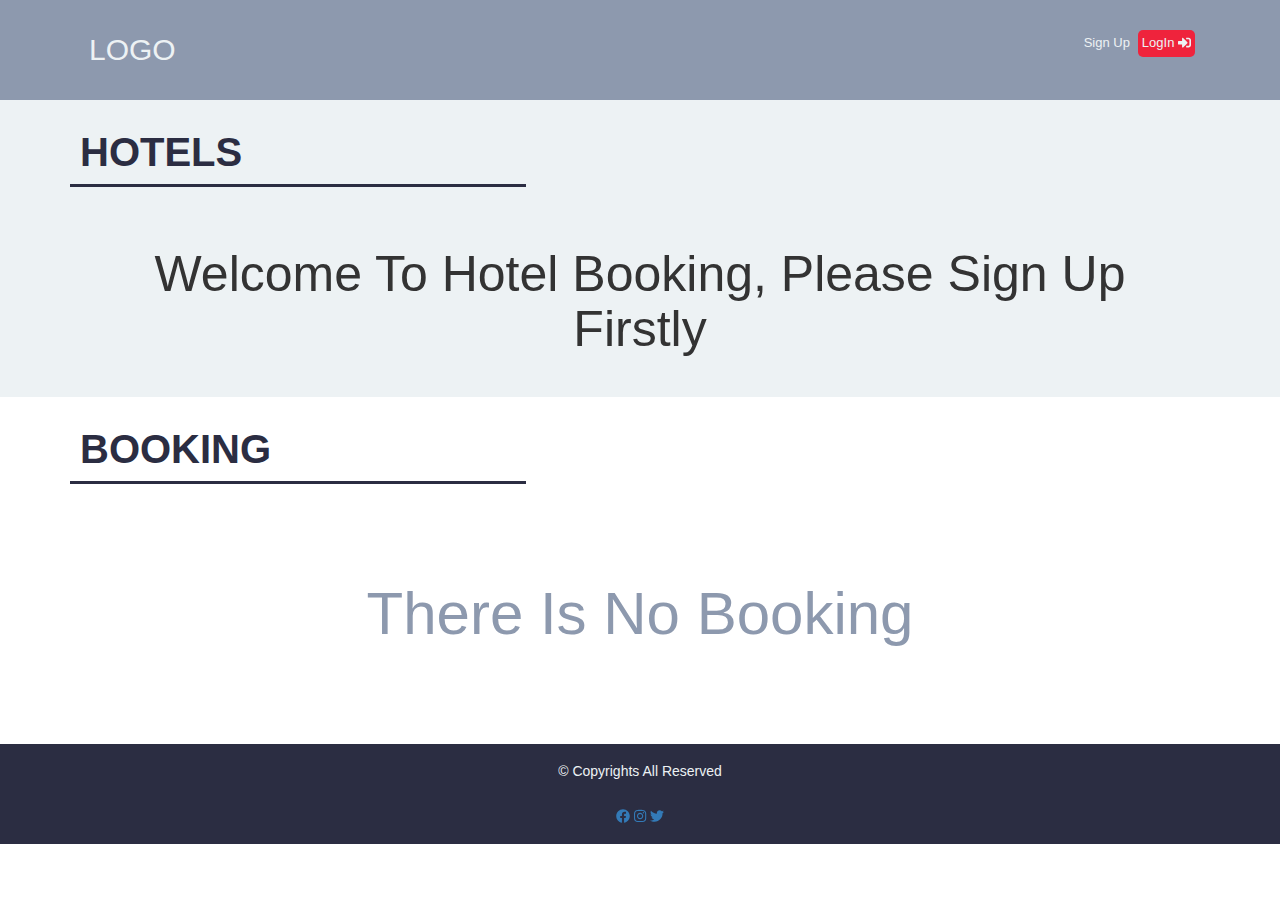
<file: index.html>
<!DOCTYPE html>
<html lang="en">
    <head>
        
        <meta charset="UTF-8">
        <meta http-equiv="X-UA-Compatible" content="IE=edge">
        <meta name="viewport" content="width=device-width, initial-scale=1.0">
        <title>Hotel Booking</title>
        <!-- css files -->
        <link rel="stylesheet" href="css/style.css">
        <link rel="stylesheet" href="css/details.css">
        <!-- css font awesome file -->
        <link rel="stylesheet" href="css/all.min.css">
        <!-- css bootstrap file -->
        <link rel="stylesheet" href="css/bootstrap.min.css">
        
    </head>
    <body>
        
        <div class="header">
        
        </div>

        <div class="hotels-main">
           
            <div class="container">
                <h2 class="title">Hotels</h2>
                <div class="hotels">
                    <div class="row">
                        
                    </div>
                        
                
                </div>
            </div>
          

        </div>

        <div class="reservation-container">

            <div class="reservation-content">
                <div class="container">
                    <h2 class="title">Booking</h2>
                    <div class="no-reservations">

                        There Is No Booking
    
                    </div>     
                      
        
        
                </div>
                
                </div>
               
            </div>

        </div>

 

     

        <div class="footer">

     
            
        </div>

        <div class="overlay-box">
            <div class="overlay-box-modal">
               
           
                
            </div>
        </div>
   

        <!-- jquery file -->
        <script src="js/jquery-1.12.4.min.js"></script>
        <!-- bootstrap file -->
        <script src="js/bootstrap.min.js"></script>
        <!-- font awesome file -->
        <script src="js/all.min.js"></script>
        
        <!-- js header file -->
        <script src="js/header.js"></script>
        <!-- js data file -->
        <script src="js/data.js"></script>
        <!-- js main file -->
        <script src="js/main.js"></script>
        <!-- js details file -->
        <script src="js/details.js"></script>
        <!-- js file -->
        <script src="js/register.js"></script>
        <!-- js user file -->
        <script src="js/user.js"></script>
        <!-- js footer file -->
        <script src="js/footer.js"></script>
       
       
      
       
        
    </body>
</html>
</file>
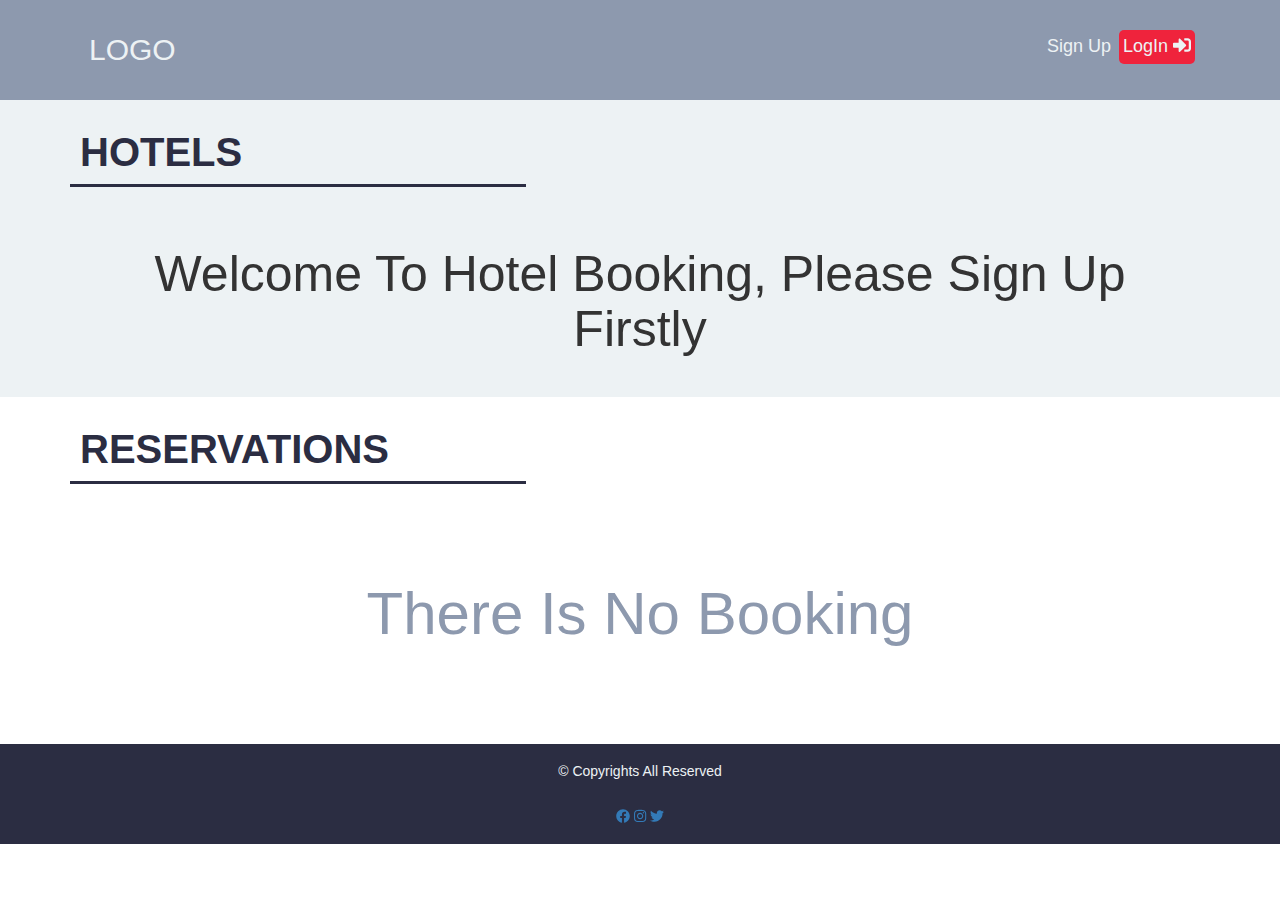
<file: Hotel Booking - js/index.html>
<!DOCTYPE html>
<html lang="en">
    <head>
        
        <meta charset="UTF-8">
        <meta http-equiv="X-UA-Compatible" content="IE=edge">
        <meta name="viewport" content="width=device-width, initial-scale=1.0">
        <title>Hotel Booking</title>
        <!-- css files -->
        <link rel="stylesheet" href="css/style.css">
        <link rel="stylesheet" href="css/details.css">
        <!-- font awesome file -->
        <link rel="stylesheet" href="css/all.min.css">
        <!-- bootstrap file -->
        <link rel="stylesheet" href="css/bootstrap.min.css">
        
        
    </head>
    <body>
        
        <div class="header">
        
        </div>

        <div class="hotels-main">
           
            <div class="container">
                <h2 class="title">Hotels</h2>
                <div class="hotels">
                    <div class="row">
                        
                    </div>
                        
                
                </div>
            </div>
          

        </div>

        <div class="reservation-container">

            <div class="reservation-content">
                <div class="container">
                    <h2 class="title">Reservations</h2>
                    <div class="no-reservations">

                        There Is No Booking
    
                    </div>     
                      
        
        
                </div>
                
                </div>
               
            </div>

        </div>

 

     

        <div class="footer">

     
            
        </div>

        <div class="overlay-box">
            <div class="overlay-box-modal">
               
           
                
            </div>
        </div>
   

        <!-- jquery file -->
        <script src="js/jquery-1.12.4.min.js"></script>
        <!-- bootstrap file -->
        <script src="js/bootstrap.min.js"></script>
        <!-- font awesome file -->
        <script src="js/all.min.js"></script>
        
        <!-- js header file -->
        <script src="js/header.js"></script>
        <!-- js file -->
        <script src="js/data.js"></script>
        <!-- js file -->
        <script src="js/main.js"></script>
        <!-- js file -->
        <script src="js/details.js"></script>
        <!-- js file -->
        <script src="js/register.js"></script>
        <!-- js file -->
        <script src="js/user.js"></script>
        <!-- js file -->
        <script src="js/footer.js"></script>
       
       
      
       
        
    </body>
</html>
</file>
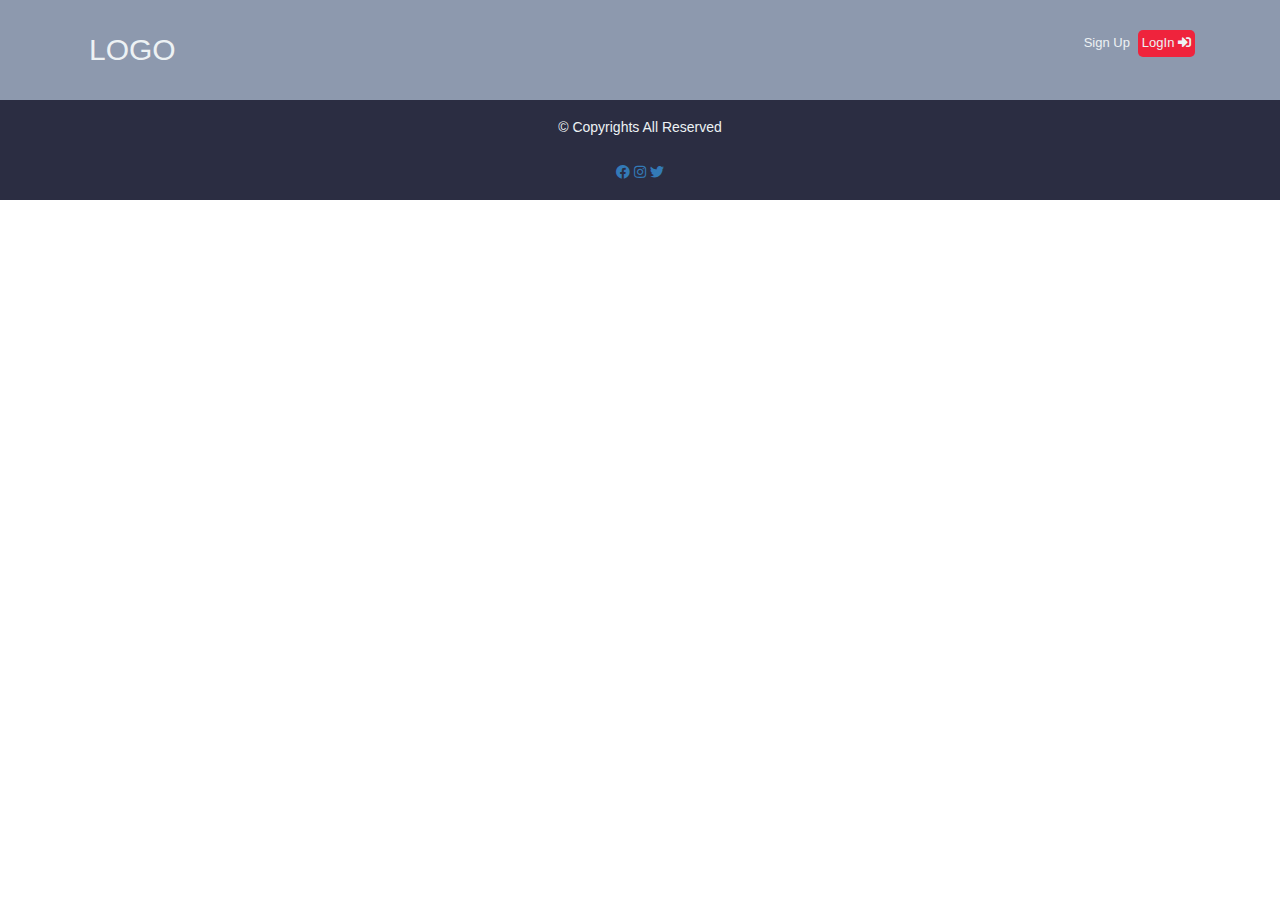
<file: details.html>
<!DOCTYPE html>
<html lang="en">
<head>
    <meta charset="UTF-8">
    <meta http-equiv="X-UA-Compatible" content="IE=edge">
    <meta name="viewport" content="width=device-width, initial-scale=1.0">
    <title>Details Page</title>
    <!-- css file -->
    <link rel="stylesheet" href="css/style.css">
    <link rel="stylesheet" href="css/details.css">

    
     <!-- font awesome file -->
     <link rel="stylesheet" href="css/all.min.css">
     <!-- bootstrap file -->
     <link rel="stylesheet" href="css/bootstrap.min.css">
   
</head>
<body>
    <div class="header">
        
    </div>
            

    <div class="details-page">
        <div class="container">

        </div>
    </div>
    <div class="footer">

    </div>

    <!-- js header file -->
    <script src="js/header.js"></script>
    <!-- js file -->
    <script src="js/data.js"></script>
    <!-- js file -->
    <script src="js/main.js"></script>
    <!-- js file -->
    <script src="js/details.js"></script>
    <!-- js file -->
    <script src="js/register.js"></script>
    <!-- js file -->
    <script src="js/user.js"></script>
    <!-- js file -->
    <script src="js/footer.js"></script>
    
    
    </html>
</body>
</file>
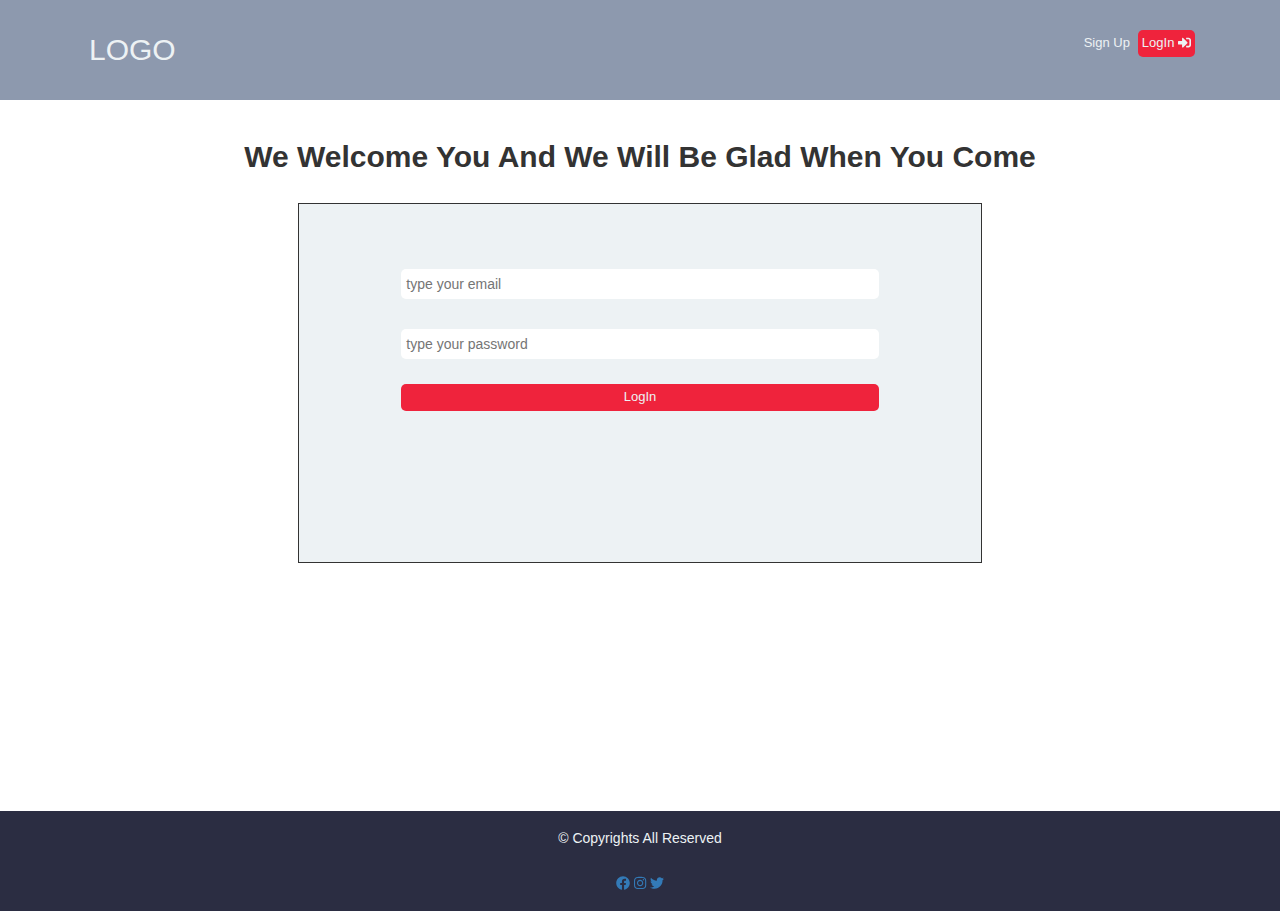
<file: login.html>
<!DOCTYPE html>
<html lang="en">
<head>
    <meta charset="UTF-8">
    <meta http-equiv="X-UA-Compatible" content="IE=edge">
    <meta name="viewport" content="width=device-width, initial-scale=1.0">
    <title>Login Page</title>
    <!-- css file -->
    <link rel="stylesheet" href="css/style.css">
   <link rel="stylesheet" href="css/login.css">
   
    <!-- font awesome file -->
    <link rel="stylesheet" href="css/all.min.css">
    <!-- bootstrap file -->
    <link rel="stylesheet" href="css/bootstrap.min.css">
  
</head>


<body>
    <div class="header">

    </div>
   
    <div class="form-content">
        <div class="container">
        
            <h3 class="login-title">We Welcome You And We Will Be Glad When You Come</h3>
            <div class="login-section">
                <form>
    
                    <input type="email" id="emailLogin" placeholder="type your email">
                    <input type="password" id="passwordLogin" placeholder="type your password">
    
                    <button id="loginBtn">LogIn</button>
                </form>
                    
                
            </div>
        </div>
    </div>
   
  <div class="footer">
      
  </div>

    <!-- jquery file -->
    <script src="js/jquery-1.12.4.min.js"></script>
    <!-- bootstrap file -->
    <script src="js/bootstrap.min.js"></script>
    <!-- font awesome file -->
    <script src="js/all.min.js"></script>
    <!-- js file -->
    <script src="js/header.js"></script>
    <!-- js file -->
    <script src="js/register.js"></script>
    <!-- js file -->
    <script src="js/login.js"></script>
    <!-- js file -->
    <script src="js/footer.js"></script>
    
    
   
</body>
</html>
</file>
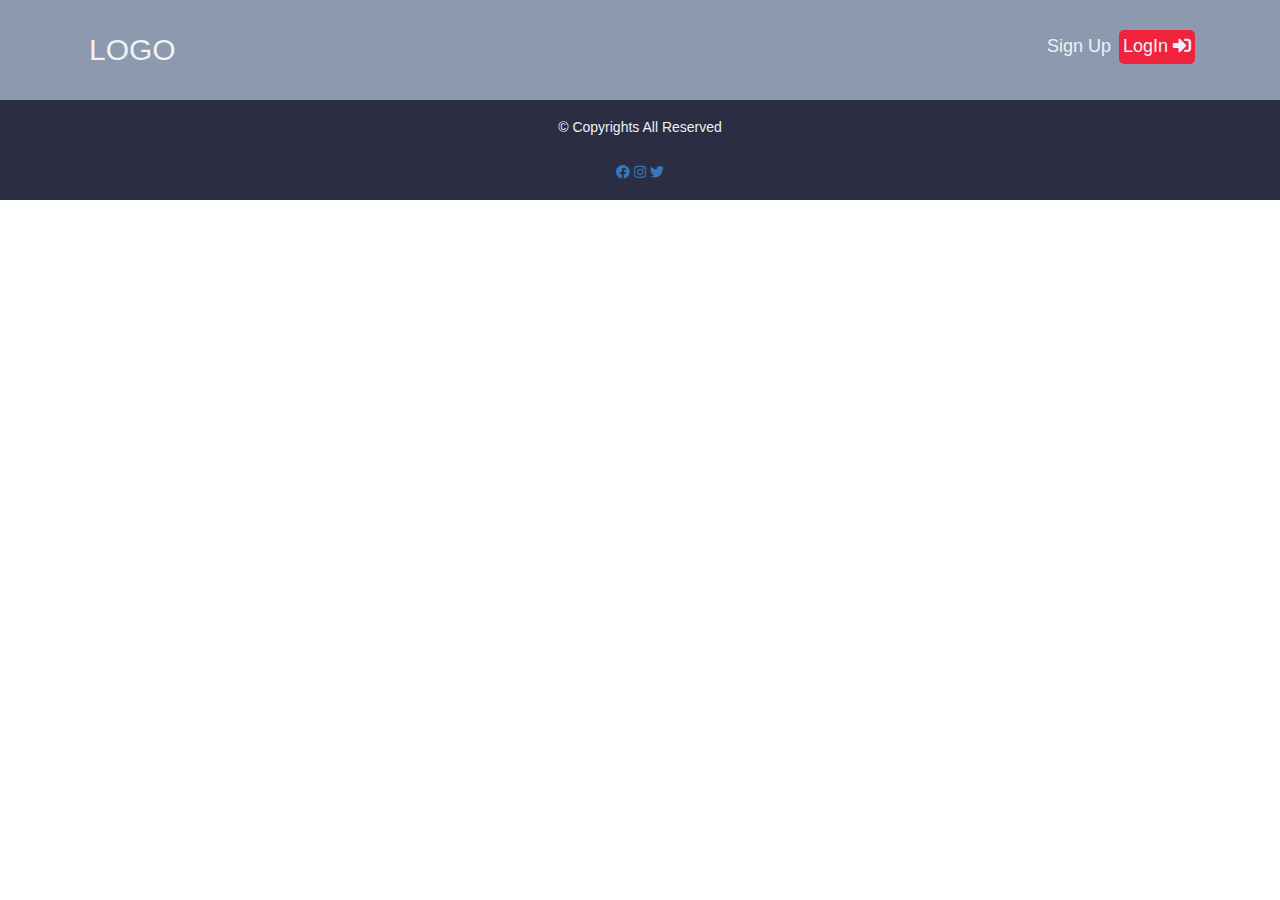
<file: Hotel Booking - js/details.html>
<!DOCTYPE html>
<html lang="en">
<head>
    <meta charset="UTF-8">
    <meta http-equiv="X-UA-Compatible" content="IE=edge">
    <meta name="viewport" content="width=device-width, initial-scale=1.0">
    <title>Details Page</title>
    <!-- css file -->
    <link rel="stylesheet" href="css/style.css">
    <link rel="stylesheet" href="css/details.css">

    
     <!-- font awesome file -->
     <link rel="stylesheet" href="css/all.min.css">
     <!-- bootstrap file -->
     <link rel="stylesheet" href="css/bootstrap.min.css">
   
</head>
<body>
    <div class="header">
        
    </div>
            

    <div class="details-page">
        <div class="container">

        </div>
    </div>
    <div class="footer">

    </div>

    <!-- js header file -->
    <script src="js/header.js"></script>
    <!-- js file -->
    <script src="js/data.js"></script>
    <!-- js file -->
    <script src="js/main.js"></script>
    <!-- js file -->
    <script src="js/details.js"></script>
    <!-- js file -->
    <script src="js/register.js"></script>
    <!-- js file -->
    <script src="js/user.js"></script>
    <!-- js file -->
    <script src="js/footer.js"></script>
    
    
    </html>
</body>
</file>
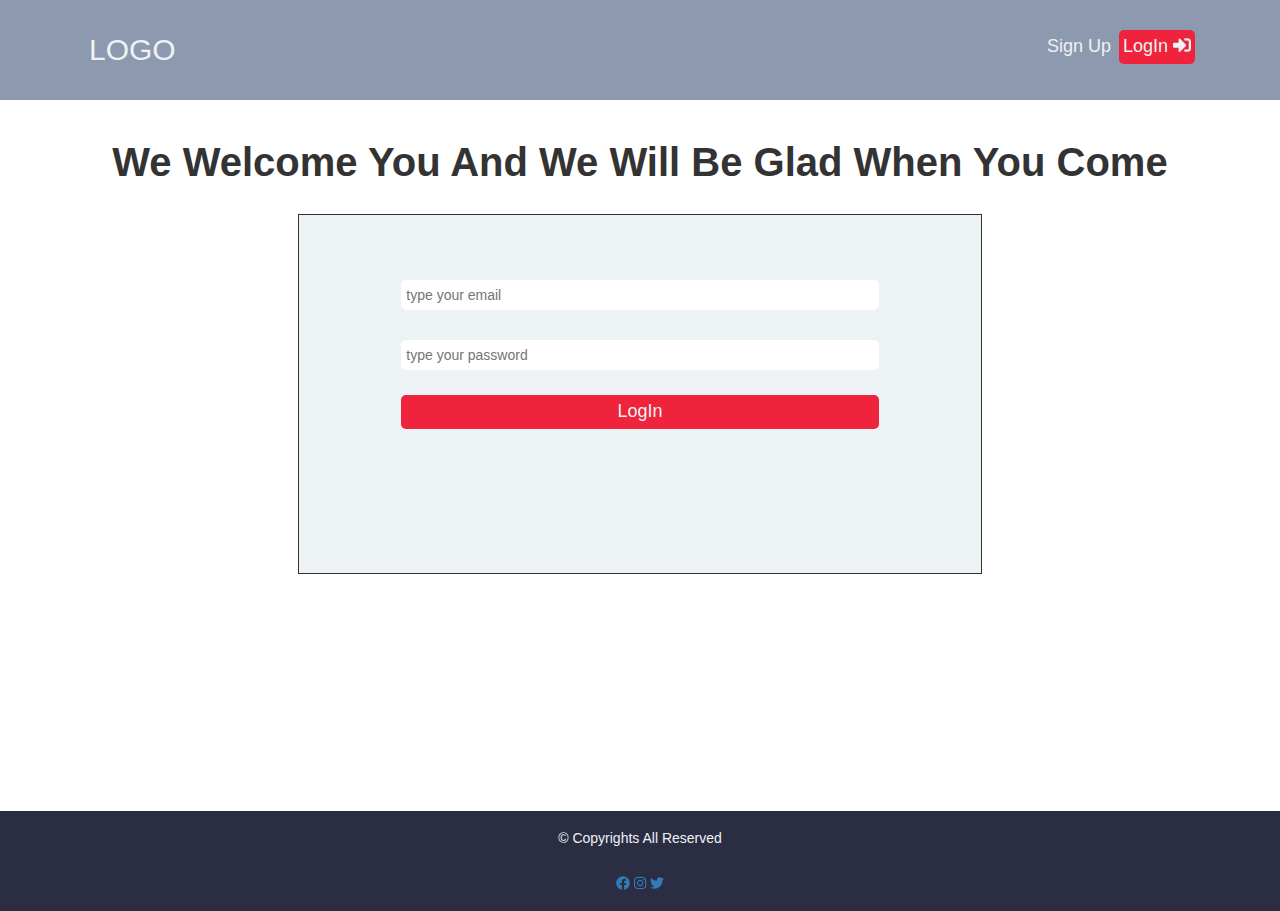
<file: Hotel Booking - js/login.html>
<!DOCTYPE html>
<html lang="en">
<head>
    <meta charset="UTF-8">
    <meta http-equiv="X-UA-Compatible" content="IE=edge">
    <meta name="viewport" content="width=device-width, initial-scale=1.0">
    <title>Login Page</title>
    <!-- css file -->
    <link rel="stylesheet" href="css/style.css">
   <link rel="stylesheet" href="css/login.css">
   
    <!-- font awesome file -->
    <link rel="stylesheet" href="css/all.min.css">
    <!-- bootstrap file -->
    <link rel="stylesheet" href="css/bootstrap.min.css">
  
</head>


<body>
    <div class="header">

    </div>
   
    <div class="form-content">
        <div class="container">
        
            <h3 class="login-title">We Welcome You And We Will Be Glad When You Come</h3>
            <div class="login-section">
                <form>
    
                    <input type="email" id="emailLogin" placeholder="type your email">
                    <input type="password" id="passwordLogin" placeholder="type your password">
    
                    <button id="loginBtn">LogIn</button>
                </form>
                    
                
            </div>
        </div>
    </div>
   
  <div class="footer">
      
  </div>

    <!-- jquery file -->
    <script src="js/jquery-1.12.4.min.js"></script>
    <!-- bootstrap file -->
    <script src="js/bootstrap.min.js"></script>
    <!-- font awesome file -->
    <script src="js/all.min.js"></script>
    <!-- js file -->
    <script src="js/header.js"></script>
    <!-- js file -->
    <script src="js/register.js"></script>
    <!-- js file -->
    <script src="js/login.js"></script>
    <!-- js file -->
    <script src="js/footer.js"></script>
    
    
   
</body>
</html>
</file>
<file: css/style.css>
/************** variables ***********/
/************ general ************/
.hotels-main .hotels .hotel #details, .header .registration #signUpBtn, .header .registration #registration .log-in, .header .registration #registration .sign-up, .header .logo a {
  color: #edf2f4;
  background-color: #ef233c;
  font-size: 1.3rem;
  padding: 4px;
  border-radius: 5px;
  border: none;
  transition: 0.5s background-color;
  cursor: pointer;
}
.hotels-main .hotels .hotel #details:hover, .header .registration #signUpBtn:hover, .header .registration #registration .log-in:hover, .header .registration #registration .sign-up:hover, .header .logo a:hover {
  background-color: #e94558;
}

/*************** start header *************/
.header {
  background-color: #8d99ae;
  padding: 20px 0;
}
.header .logo {
  display: inline-block;
}
.header .logo a {
  font-size: 3rem;
  text-decoration: none;
  text-transform: uppercase;
  background: none;
  line-height: 2;
}
.header .logo a:hover {
  background-color: #e94558;
}
.header .registration {
  text-align: right;
  margin-top: 10px;
}
.header .registration #registration {
  display: inline-block;
}
.header .registration #registration .sign-up {
  background: none;
}
.header .registration #registration .sign-up:hover {
  background-color: #ef233c;
}
.header .registration #registration .log-in a {
  color: #edf2f4;
}
.header .registration #registration .log-in a:hover {
  text-decoration: none;
}
.header .registration form {
  display: flex;
  flex-direction: column;
}
.header .registration form input {
  border: none;
  padding: 10px;
  outline: none;
  border-bottom: 1px solid #333;
}
.header .user-container {
  margin-top: -20px;
  display: inline;
  float: right;
  color: #edf2f4;
}
.header .user-container .user-in-header {
  text-transform: uppercase;
  display: none;
}
.header .user-container .logout {
  margin-left: 20px;
  font-size: 20px;
  cursor: pointer;
  display: none;
  line-height: 3.5;
}
@media (max-width: 1199px) {
  .header .registration {
    margin-top: -50px;
  }
}

/*************** end header *************/
/*************** start main *************/
.title {
  font-size: 4rem;
  font-weight: bold;
  padding: 10px;
  color: #2b2d42;
  text-transform: uppercase;
  border-bottom: 3px solid #2b2d42;
  width: 40%;
}

.hotels-main {
  background-color: #edf2f4;
}
.hotels-main .welcome-heading {
  text-align: center;
  font-size: 5rem;
  padding: 30px;
}
.hotels-main .hotels .hotel {
  background-color: #edf2f4;
  height: 550px;
  padding: 25px;
  margin-bottom: 10px;
}
.hotels-main .hotels .hotel .name-hotel {
  color: #2b2d42;
  font-size: 4rem;
  text-transform: capitalize;
}
.hotels-main .hotels .hotel img {
  width: 300px;
  height: 300px;
  -o-object-fit: cover;
     object-fit: cover;
}
.hotels-main .hotels .hotel .desc {
  color: rgb(187, 187, 187);
  margin: 30px 0;
}
.hotels-main .hotels .hotel #details {
  cursor: pointer;
}

/*************** end main *************/
/*************** start reservation *************/
.reservation-content {
  width: 100%;
  margin-bottom: 10px;
}
.reservation-content .reservation-display {
  background-color: #edf2f4;
  padding: 20px;
  display: flex;
  flex-direction: column;
  text-align: center;
  font-size: 3rem;
  color: #e94558;
}
.reservation-content .reservation-display .img-res {
  width: 70%;
  margin: 0 auto;
  height: 400px;
  -o-object-fit: cover;
     object-fit: cover;
}
.reservation-content .reservation-display .paddingTC-5, .reservation-content .reservation-display #paddingTC-5 {
  padding-top: 5px;
  color: #8d99ae;
}

.no-reservations {
  color: #8d99ae;
  font-size: 6rem;
  text-align: center;
  line-height: 4;
}

/*************** end reservation *************/
.footer {
  padding: 10px;
  text-align: center;
  background-color: #2b2d42;
  color: #edf2f4;
  line-height: 2.5;
}/*# sourceMappingURL=style.css.map */
</file>
<file: css/details.css>
/************** variables ***********/
/************ general ************/
.overlay-box .overlay-box-modal .reserve-modal {
  color: #edf2f4;
  background-color: #ef233c;
  font-size: 1.3rem;
  padding: 4px;
  border-radius: 5px;
  border: none;
  transition: 0.5s background-color;
  cursor: pointer;
}
.overlay-box .overlay-box-modal .reserve-modal:hover {
  background-color: #e94558;
}

.overlay-box {
  position: fixed;
  top: 0;
  left: 0;
  width: 100%;
  height: 100vh;
  background-color: rgba(0, 0, 0, 0.397);
  overflow: hidden;
  display: none;
}
.overlay-box .overlay-box-modal {
  padding: 20px;
  background-color: #2b2d42;
  color: #edf2f4;
  width: 50%;
  height: 95vh;
  margin: 0 auto;
}
.overlay-box .overlay-box-modal .title-name {
  color: #e94558;
  font-size: 3rem;
}
.overlay-box .overlay-box-modal option, .overlay-box .overlay-box-modal select, .overlay-box .overlay-box-modal #start-date, .overlay-box .overlay-box-modal #end-date, .overlay-box .overlay-box-modal #num-people {
  color: #2b2d42;
}
.overlay-box .overlay-box-modal .img-modal {
  width: 100%;
  height: 40vh;
  -o-object-fit: cover;
     object-fit: cover;
  margin: 0 auto;
  display: block;
}
.overlay-box .overlay-box-modal .close-modal {
  cursor: pointer;
  margin-left: 10px;
}
.overlay-box .overlay-box-modal .details-side {
  padding: 20px;
  display: flex;
  flex-direction: column;
}
.overlay-box .overlay-box-modal .button-side {
  padding: 20px;
  margin-top: 300px;
}

@media (max-width: 1199px) {
  .overlay-box-modal {
    width: 100%;
  }
  .overlay-box-modal .img-modal {
    height: 30vh !important;
  }
  .overlay-box-modal .button-side {
    margin-top: 0 !important;
  }
}/*# sourceMappingURL=details.css.map */
</file>
<file: Hotel Booking - js/css/style.css>
/************** variables ***********/
/************ general ************/
.header .logo a, .header .registration #registration .sign-up, .header .registration #registration .log-in, .header .registration #signUpBtn, .hotels-main .hotels .hotel #details {
  color: #edf2f4;
  background-color: #ef233c;
  font-size: 1.8rem;
  padding: 4px;
  border-radius: 5px;
  border: none;
  -webkit-transition: .5s background-color;
  transition: .5s background-color;
  cursor: pointer;
}

.header .logo a:hover, .header .registration #registration .sign-up:hover, .header .registration #registration .log-in:hover, .header .registration #signUpBtn:hover, .hotels-main .hotels .hotel #details:hover {
  background-color: #e94558;
}

/*************** start header *************/
.header {
  background-color: #8d99ae;
  padding: 20px 0;
}

.header .logo {
  display: inline-block;
}

.header .logo a {
  font-size: 3rem;
  text-decoration: none;
  text-transform: uppercase;
  background: none;
  line-height: 2;
}

.header .logo a:hover {
  background-color: #e94558;
}

.header .registration {
  text-align: right;
  margin-top: 10px;
}

.header .registration #registration {
  display: inline-block;
}

.header .registration #registration .sign-up {
  background: none;
}

.header .registration #registration .sign-up:hover {
  background-color: #ef233c;
}

.header .registration #registration .log-in a {
  color: #edf2f4;
}

.header .registration #registration .log-in a:hover {
  text-decoration: none;
}

.header .registration form {
  display: -webkit-box;
  display: -ms-flexbox;
  display: flex;
  -webkit-box-orient: vertical;
  -webkit-box-direction: normal;
      -ms-flex-direction: column;
          flex-direction: column;
}

.header .registration form input {
  border: none;
  padding: 10px;
  outline: none;
  border-bottom: 1px solid #333;
}

.header .user-container {
  margin-top: -20px;
  display: inline;
  float: right;
  color: #edf2f4;
}

.header .user-container .user-in-header {
  text-transform: uppercase;
  display: none;
}

.header .user-container .logout {
  margin-left: 20px;
  font-size: 20px;
  cursor: pointer;
  display: none;
  line-height: 3.5;
}

@media (max-width: 1199px) {
  .header .registration {
    margin-top: -50px;
  }
}

/*************** end header *************/
/*************** start main *************/
.title {
  font-size: 4rem;
  font-weight: bold;
  padding: 10px;
  color: #2b2d42;
  text-transform: uppercase;
  border-bottom: 3px solid #2b2d42;
  width: 40%;
}

.hotels-main {
  background-color: #edf2f4;
}

.hotels-main .welcome-heading {
  text-align: center;
  font-size: 5rem;
  padding: 30px;
}

.hotels-main .hotels .hotel {
  background-color: #fff;
  height: 550px;
  padding: 25px;
  margin-bottom: 10px;
}

.hotels-main .hotels .hotel .name-hotel {
  color: #2b2d42;
  font-size: 4rem;
  text-transform: capitalize;
}

.hotels-main .hotels .hotel img {
  width: 300px;
  height: 300px;
  -o-object-fit: cover;
     object-fit: cover;
}

.hotels-main .hotels .hotel .desc {
  color: #bbbbbb;
  margin: 30px 0;
}

.hotels-main .hotels .hotel #details {
  cursor: pointer;
}

/*************** end main *************/
/*************** start reservation *************/
.reservation-content {
  width: 100%;
  margin-bottom: 10px;
}

.reservation-content .reservation-display {
  background-color: #edf2f4;
  padding: 20px;
  display: -webkit-box;
  display: -ms-flexbox;
  display: flex;
  -webkit-box-orient: vertical;
  -webkit-box-direction: normal;
      -ms-flex-direction: column;
          flex-direction: column;
  text-align: center;
  font-size: 3rem;
  color: #e94558;
}

.reservation-content .reservation-display .img-res {
  width: 70%;
  margin: 0 auto;
  height: 400px;
  -o-object-fit: cover;
     object-fit: cover;
}

.reservation-content .reservation-display .paddingTC-5, .reservation-content .reservation-display #paddingTC-5 {
  padding-top: 5px;
  color: #8d99ae;
}

.no-reservations {
  color: #8d99ae;
  font-size: 6rem;
  text-align: center;
  line-height: 4;
}

/*************** end reservation *************/
.footer {
  padding: 10px;
  text-align: center;
  background-color: #2b2d42;
  color: #edf2f4;
  line-height: 2.5;
}
/*# sourceMappingURL=style.css.map */
</file>
<file: Hotel Booking - js/css/details.css>
/************** variables ***********/
/************ general ************/
.overlay-box .overlay-box-modal .reserve-modal {
  color: #edf2f4;
  background-color: #ef233c;
  font-size: 1.8rem;
  padding: 4px;
  border-radius: 5px;
  border: none;
  -webkit-transition: .5s background-color;
  transition: .5s background-color;
  cursor: pointer;
}

.overlay-box .overlay-box-modal .reserve-modal:hover {
  background-color: #e94558;
}

.overlay-box {
  position: fixed;
  top: 0;
  left: 0;
  width: 100%;
  height: 100vh;
  background-color: rgba(0, 0, 0, 0.397);
  overflow: hidden;
  display: none;
}

.overlay-box .overlay-box-modal {
  padding: 20px;
  background-color: #2b2d42;
  color: #edf2f4;
  width: 50%;
  height: 95vh;
  margin: 0 auto;
}

.overlay-box .overlay-box-modal .title-name {
  color: #e94558;
  font-size: 3rem;
}

.overlay-box .overlay-box-modal option, .overlay-box .overlay-box-modal select, .overlay-box .overlay-box-modal #start-date, .overlay-box .overlay-box-modal #end-date, .overlay-box .overlay-box-modal #num-people {
  color: #2b2d42;
}

.overlay-box .overlay-box-modal .img-modal {
  width: 100%;
  height: 40vh;
  -o-object-fit: cover;
     object-fit: cover;
  margin: 0 auto;
  display: block;
}

.overlay-box .overlay-box-modal .close-modal {
  cursor: pointer;
  margin-left: 10px;
}

.overlay-box .overlay-box-modal .details-side {
  padding: 20px;
  display: -webkit-box;
  display: -ms-flexbox;
  display: flex;
  -webkit-box-orient: vertical;
  -webkit-box-direction: normal;
      -ms-flex-direction: column;
          flex-direction: column;
}

.overlay-box .overlay-box-modal .button-side {
  padding: 20px;
  margin-top: 300px;
}

@media (max-width: 1199px) {
  .overlay-box-modal .img-modal {
    height: 30vh !important;
  }
  .overlay-box-modal .button-side {
    margin-top: 0 !important;
  }
}
/*# sourceMappingURL=details.css.map */
</file>
<file: css/login.css>
/************** variables ***********/
/************ general ************/
.login-section #loginBtn {
  color: #edf2f4;
  background-color: #ef233c;
  font-size: 1.3rem;
  padding: 4px;
  border-radius: 5px;
  border: none;
  transition: 0.5s background-color;
  cursor: pointer;
}
.login-section #loginBtn:hover {
  background-color: #e94558;
}

.login-title {
  text-align: center;
  font-size: 3rem;
  font-weight: bolder;
  padding: 20px;
}

.form-content {
  height: 79vh;
}

.login-section {
  width: 60%;
  margin: auto;
  height: 40vh;
  border: 1px solid #333;
  background-color: #edf2f4;
}
.login-section form {
  padding-top: 50px;
  display: flex;
  flex-direction: column;
}
.login-section input {
  margin: 15px auto;
  width: 70%;
  border: none;
  outline: none;
  padding: 5px;
  border-radius: 5px;
}
.login-section #loginBtn {
  margin: 10px auto;
  width: 70%;
}/*# sourceMappingURL=login.css.map */
</file>
<file: Hotel Booking - js/css/login.css>
/************** variables ***********/
/************ general ************/
.login-section #loginBtn {
  color: #edf2f4;
  background-color: #ef233c;
  font-size: 1.8rem;
  padding: 4px;
  border-radius: 5px;
  border: none;
  -webkit-transition: .5s background-color;
  transition: .5s background-color;
  cursor: pointer;
}

.login-section #loginBtn:hover {
  background-color: #e94558;
}

.login-title {
  text-align: center;
  font-size: 4rem;
  font-weight: bolder;
  padding: 20px;
}

.form-content {
  height: 79vh;
}

.login-section {
  width: 60%;
  margin: auto;
  height: 40vh;
  border: 1px solid #333;
  background-color: #edf2f4;
}

.login-section form {
  padding-top: 50px;
  display: -webkit-box;
  display: -ms-flexbox;
  display: flex;
  -webkit-box-orient: vertical;
  -webkit-box-direction: normal;
      -ms-flex-direction: column;
          flex-direction: column;
}

.login-section input {
  margin: 15px auto;
  width: 70%;
  border: none;
  outline: none;
  padding: 5px;
  border-radius: 5px;
}

.login-section #loginBtn {
  margin: 10px auto;
  width: 70%;
}
/*# sourceMappingURL=login.css.map */
</file>
